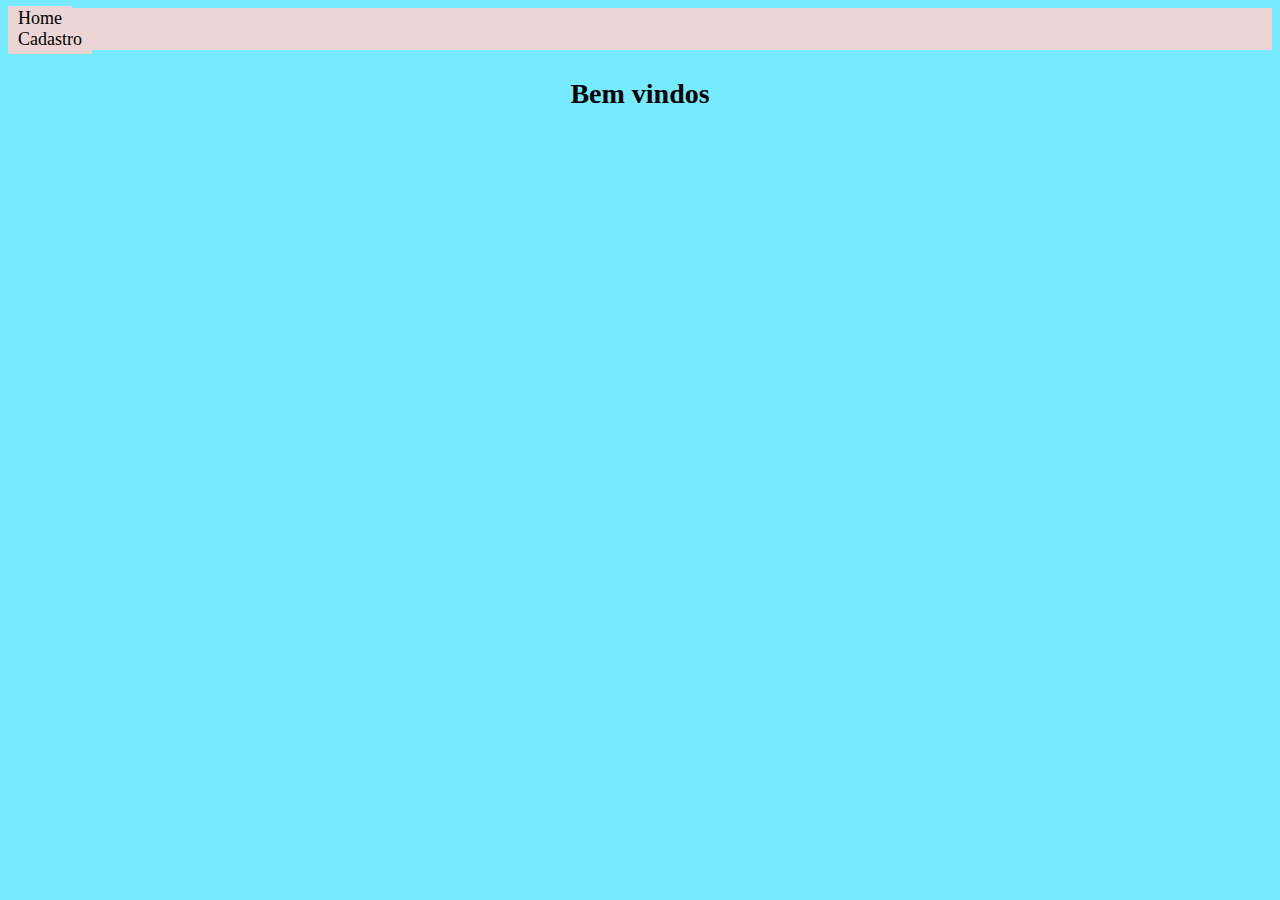
<file: ExemploHTML/src/main/webapp/index.html>
<!DOCTYPE html>
<html>
<head>
<meta charset="ISO-8859-1">
<link rel="stylesheet" href="./css/styles.css">
<title>Index Exemplo HTML</title>
</head>
<body>
<nav id="menu">
		<ul>
			<li><a href="index.html">Home</a></li>
			<li><a href="cadastro.html">Cadastro</a></li>
		</ul>
	</nav>
	<div align="center">
		<p class="title">
			<b>Bem vindos</b>
		</p>
	</div>
</body>
</html>
</file>
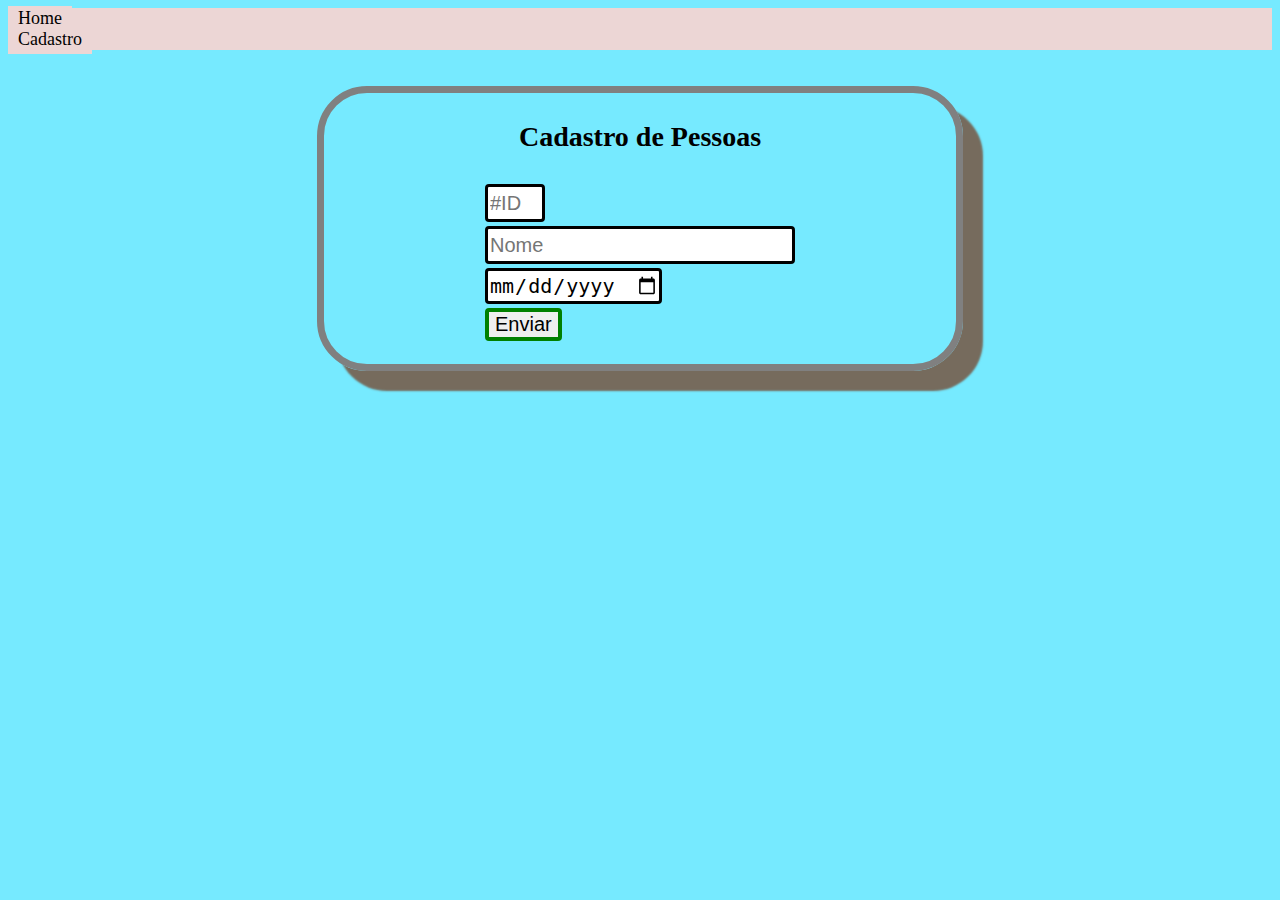
<file: ExemploHTML/src/main/webapp/cadastro.html>
<!DOCTYPE html>
<html>
<head>
<meta charset="ISO-8859-1">
<link rel="stylesheet" href="./css/styles.css">
<title>Cadastro Exemplo HTML</title>
</head>
<body>

	<nav id="menu">
		<ul>
			<li><a href="index.html">Home</a></li>
			<li><a href="cadastro.html">Cadastro</a></li>
		</ul>
	</nav>

	<!-- 
	<div align="center">
		<table class="table_round">
			<thead>
				<tr>
					<th class="th_dash"><b>#ID</b></th>
					<th class="th_dash"><b>Nome</b></th>
					<th class="th_dash"><b>Data de Nascimento</b></th>
				</tr>
			</thead>
			<tbody>
				<tr>
					<td class="td_groove">1</td>
					<td class="td_groove">Fulano</td>
					<td class="td_groove" align="center">15/07/1998</td>
				</tr>
				<tr>
					<td class="td_groove">2</td>
					<td class="td_groove">Beltrano</td>
					<td class="td_groove" align="center">28/06/1996</td>
				</tr>
				<tr>
					<td class="td_groove">3</td>
					<td class="td_groove">Cicrano</td>
					<td class="td_groove" align="center">25/12/2000</td>
				</tr>
			</tbody>
		</table>
	</div>
 -->
	<br />
	<br />

	<div class="container" align="center">
		<form action="http://www.leandrocolevati.com.br" method="post">
			<p class="title">
				<b>Cadastro de Pessoas</b>
			</p>
			<table>
				<tr>
					<td><input class="input_data_id" type="number" min="0"
						step="1" id="id" name="id" placeholder="#ID" required="required"></td>
				</tr>
				<tr>
					<td><input class="input_data" type="text" id="nome"
						name="nome" placeholder="Nome" required="required"></td>
				</tr>
				<tr>
					<td><input class="input_data_date" type="date" id="dataNasc"
						name="dataNasc" placeholder="Data de Nascimento"
						required="required"></td>
				</tr>
				<tr>
					<td><input type="submit" id="enviar" name="enviar"
						value="Enviar"></td>
				</tr>
			</table>
		</form>
	</div>
</body>
</html>
</file>
<file: ExemploHTML/src/main/webapp/css/styles.css>
@charset "ISO-8859-1";

body {
	background-color: #76EAFF;
}

#menu ul {
	padding: 0px;
	margin: 0px;
	list-style: none;
	background-color: #ECD6D5;
	font-size: 18px;
}

#menu ul li {
	display: incline;
}

#menu ul li a {
	font-size: 18px;
	padding: 2px 10px;
	display: incline-block;
	background-color: #ECD6D5;
	color: black;
	text-decoration: none;
	border-bottom: 3px solid #ECD6D5;
}

#menu ul li a:hover {
	font-size: 18px;
	background-color: #ECD6D5;
	color: white;
	border-bottom: 3px solid red;
}

input[type=submit] {
	border: 4px solid green;
	color: black;
	border-radius: 4px;
	font-size: 20px;
}

input[type=submit]:hover {
	background-color: green;
	color: white;
}

.container {
	margin: auto;
	width: 50%;
	border: 7px solid gray;
	border-radius: 50px;
	padding-bottom: 20px;
	box-shadow: 20px 20px 2px #766B5D;
}

.title {
	font-size: 28px;
	color: black;
}

.input_data {
	border: 3px solid black;
	border-radius: 4px;
	height: 30px;
	width: 300px;
	font-size: 20px;
}

.input_data_id {
	border: 3px solid black;
	border-radius: 4px;
	height: 30px;
	width: 50px;
	font-size: 20px;
}

.input_data_date {
	border: 3px solid black;
	border-radius: 4px;
	height: 30px;
	width: 170px;
	font-size: 20px;
}

.table_round {
	border: 1px solid black;
	border-radius: 10px;
}

.th_dash {
	border: 0.5px solid blue;
	border-style: dashed;
}

.td_groove {
	border: 0.5px solid red;
	border-style: groove;
}
</file>
